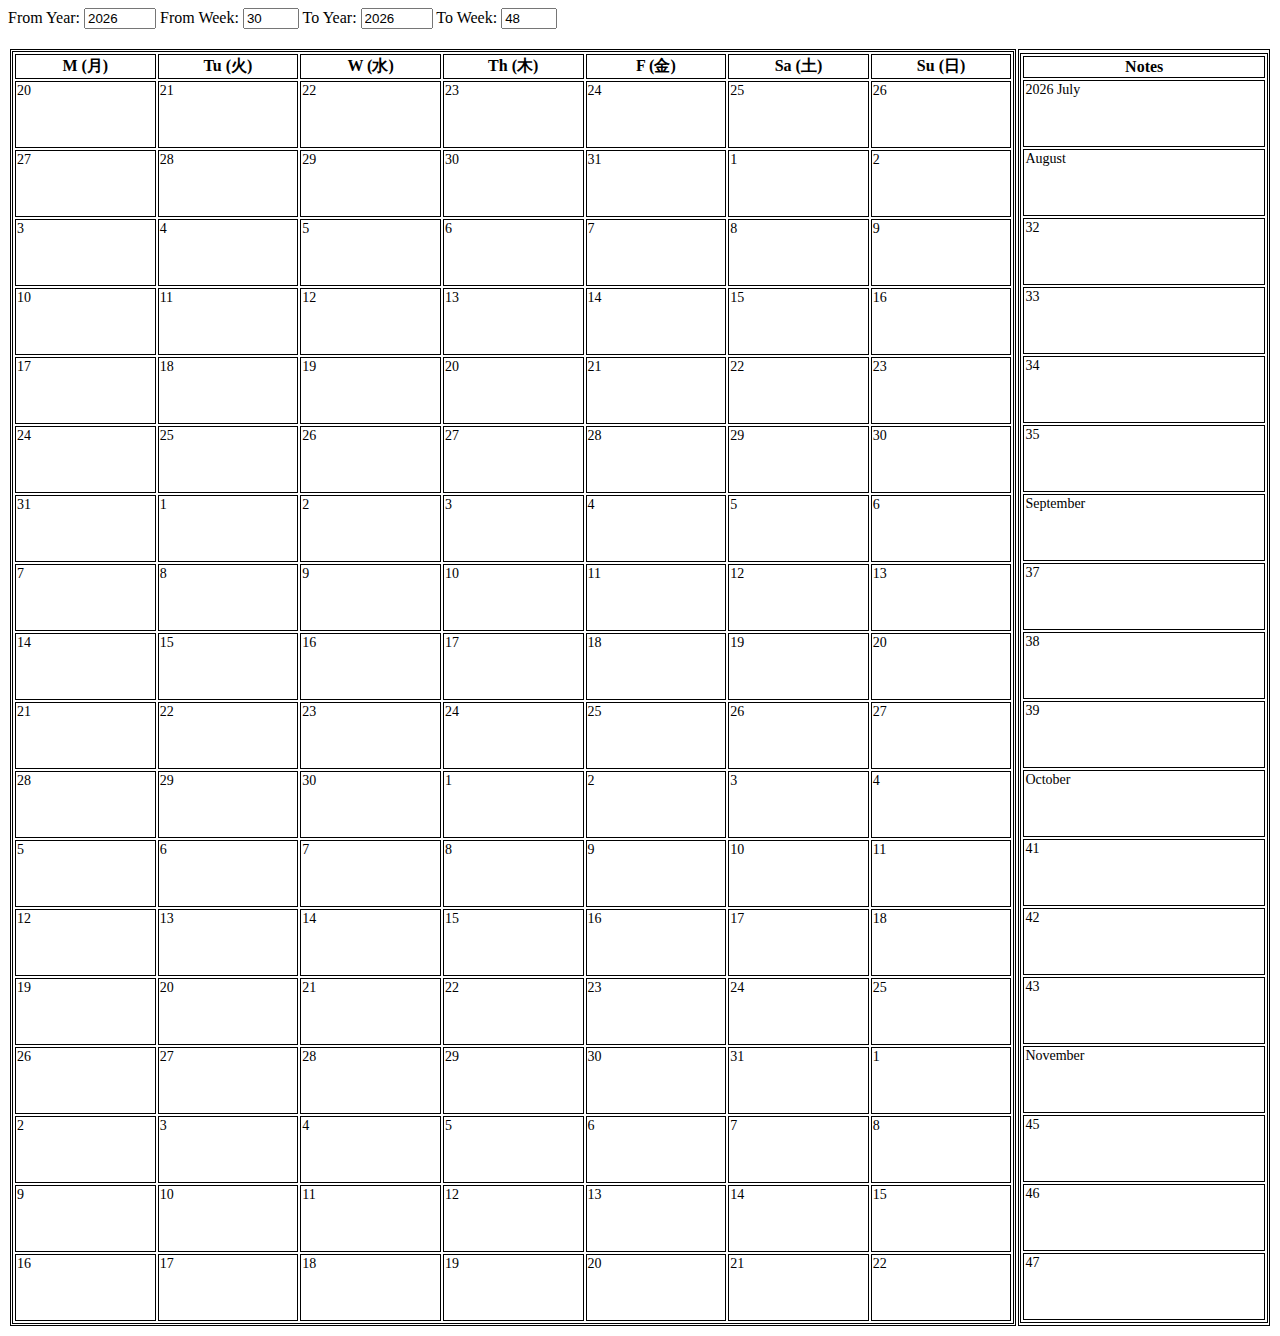
<file: calendar/index.html>
<!doctype html>
<html>
	<head>
		<title>Calendar</title>
		<link rel="stylesheet" href="style.css" />
		<script src="https://code.jquery.com/jquery-3.6.1.slim.min.js"></script>
	</head>
	<body>
		<form>
			<label for="fromYear">From Year:</label>
			<input type="number" id="fromYear" name="fromYear" step="1" value="2022" min="1970" max="2100">

			<label for="fromWeek">From Week:</label>
			<input type="number" id="fromWeek" name="fromWeek" step="1" value="36" min="1" max="52">

			<label for="toYear">To Year:</label>
			<input type="number" id="toYear" name="toYear" step="1" value="2023" min="1970" max="2100">

			<label for="toWeek">To Week:</label>
			<input type="number" id="toWeek" name="toWeek" step="1" value="1" min="1" max="52">
		</form>
		<br/>
		<table class="container">
			<tr>
				<td class="cal">
					<table>
						<tr class="week-header">
							<th>M (月)</th>
							<th>Tu (火)</th>
							<th>W (水)</th>
							<th>Th (木)</th>
							<th>F (金)</th>
							<th>Sa (土)</th>
							<th>Su (日)</th>
						</tr>
					</table>
				</td>
				<td class="notes">
					<table>
						<tr class="week-header">
							<th>Notes</th>
						</tr>
					</table>
				</td>
			</tr>
		</table>
		<script src="script.js"></script>
	</body>
</html>
</file>
<file: calendar/style.css>
@media print {
	@page { margin: 0.5in 0.25in; }
}

table, th, td {
	border: 1px solid black;
}

.year {
	font-size: 24px;
}

.container {
	border: none;
	width: 100%;
}

.cal {
	width: 80%;
}

.cal table {
	width: 100%;
	table-layout: fixed;
}

.notes {
	width: 20%;
}

.notes table {
	width: 100%;
}

.week-header {
	font-size: 16px;
}

.week-days, .week-days td {
	font-size: 14px;
	padding-bottom: 48px;
}
</file>
